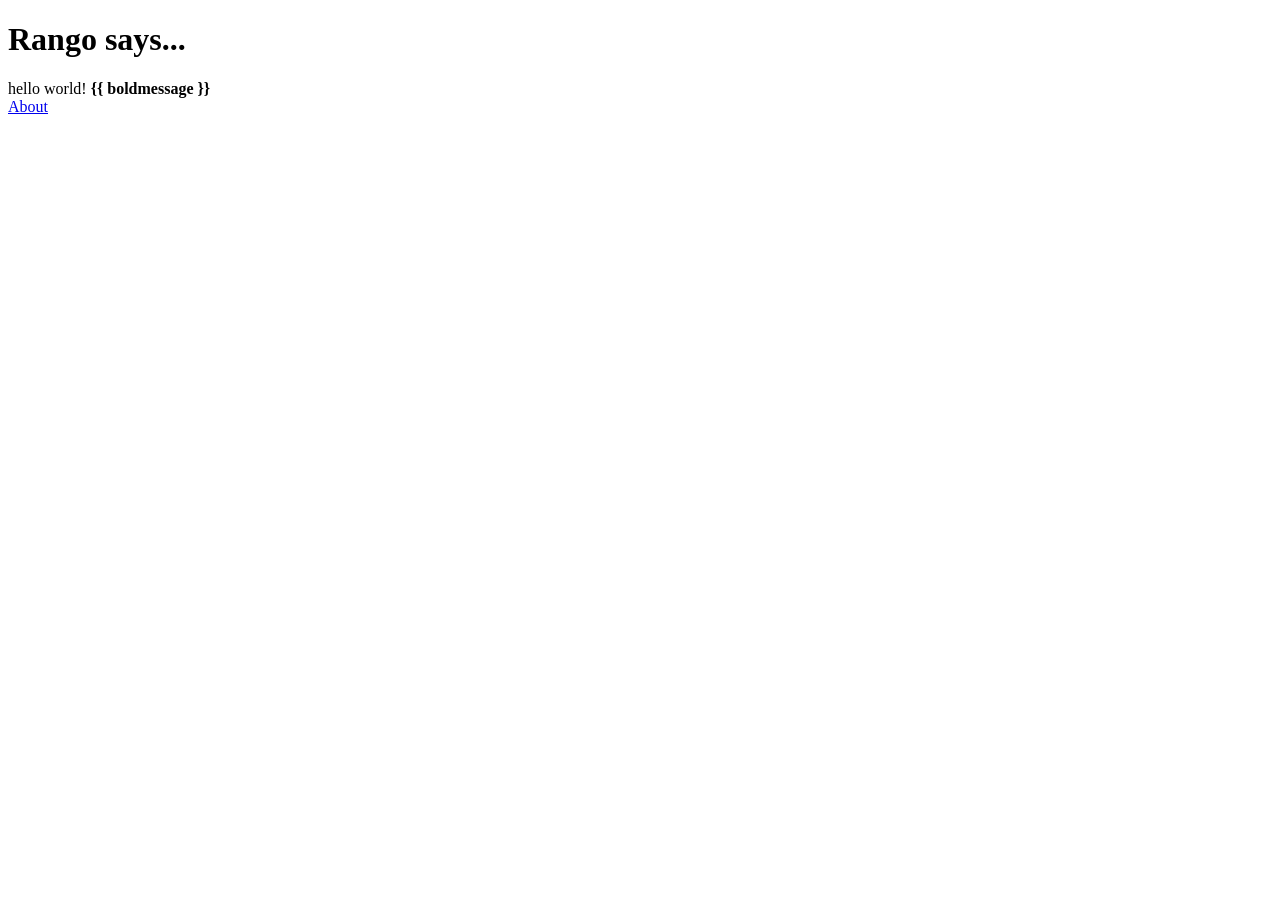
<file: tango_with_django_project/templates/rango/index.html>
<!DOCTYPE html>
<html>

    <head>
        <title>Rango</title>
    </head>

    <body>
        <h1>Rango says...</h1>
        hello world! <strong>{{ boldmessage }}</strong><br />
        <a href="/rango/about/">About</a><br />
    </body>

</html>
</file>
